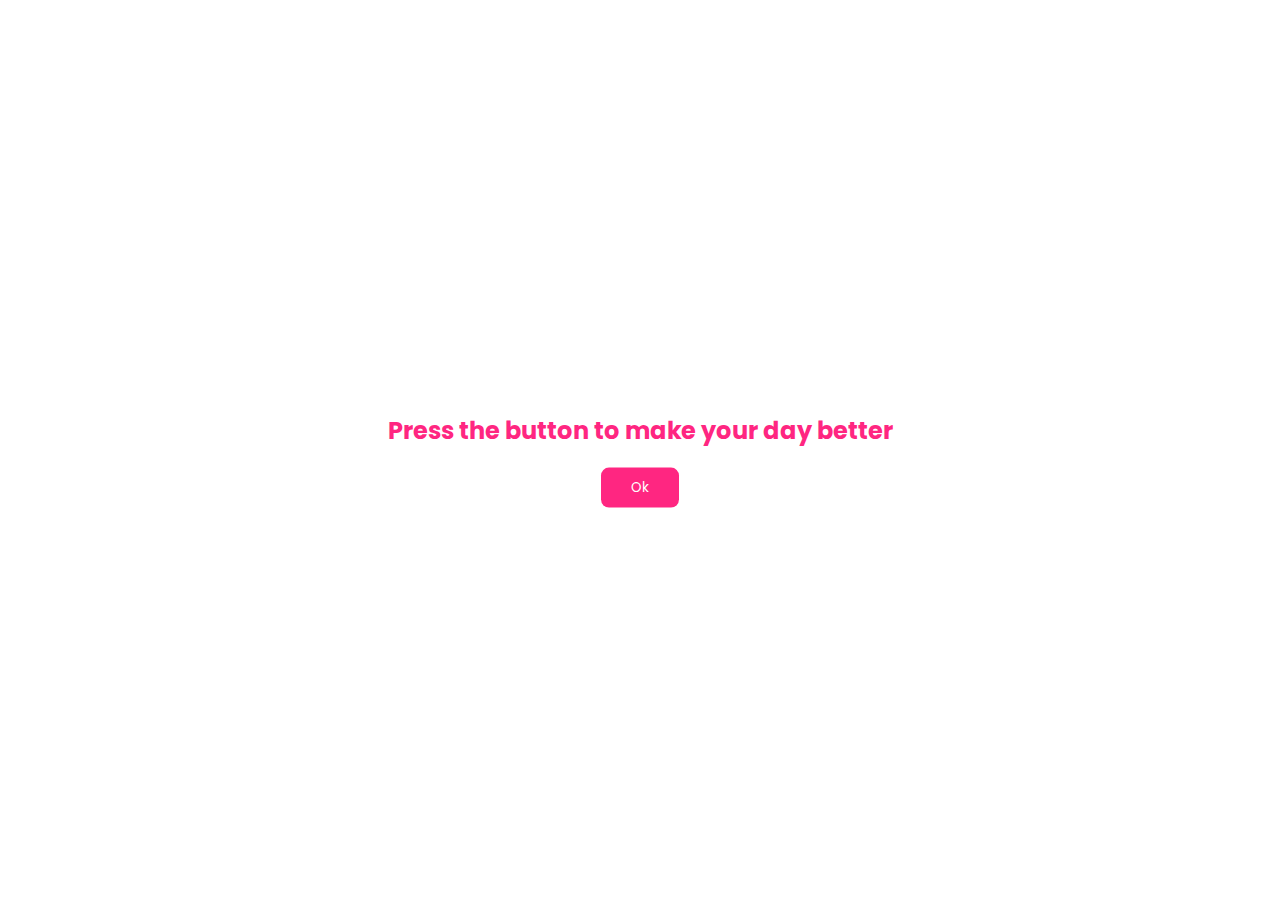
<file: index.html>
<!DOCTYPE html>
<html lang="en">
  <head>
    <meta charset="UTF-8" />
    <meta http-equiv="X-UA-Compatible" content="IE=edge" />
    <meta name="viewport" content="width=device-width, initial-scale=1.0" />
    <link rel="stylesheet" href="style.css" />
    <link rel="preconnect" href="https://fonts.googleapis.com" />
    <link rel="preconnect" href="https://fonts.gstatic.com" crossorigin />
    <link
      href="https://fonts.googleapis.com/css2?family=Poppins:ital,wght@0,500;0,600;0,700;1,400&display=swap"
      rel="stylesheet"
    />
    <title>Make Ur day Happy</title>
  </head>
  <body>
    <div class="content">
      <h2 id="text">Press the button to make your day better</h2>
      <button id="button" class="btnOk" onclick="this.style.display = 'none'">Ok</button>
    </div>
    <script src="script.js"></script>
  </body>
</html>
</file>
<file: style.css>
* {
    font-family: 'Poppins', sans-serif;
}
h2,
h4 {
    color: rgb(255, 38, 129);
    width: 100vw;
        padding: 0 10px;
}
h4 {
    font-style: italic;
}

.btnOk {
    padding: 10px 30px;
    border: none;
    color: white;
    background-color: rgb(255, 38, 129);
    border-radius: 8px;
}
.content {
    text-align: center;
    position: absolute;
    left: 50%;
    top: 50%;
    transform: translate(-50%, -50%);
}
.hide {
    display: none;
}
.imageSemangat {
    width: 200px;
    border-radius: 12px;
}
a {
    display: inline-block;
    margin-top: 20px;
}
</file>
